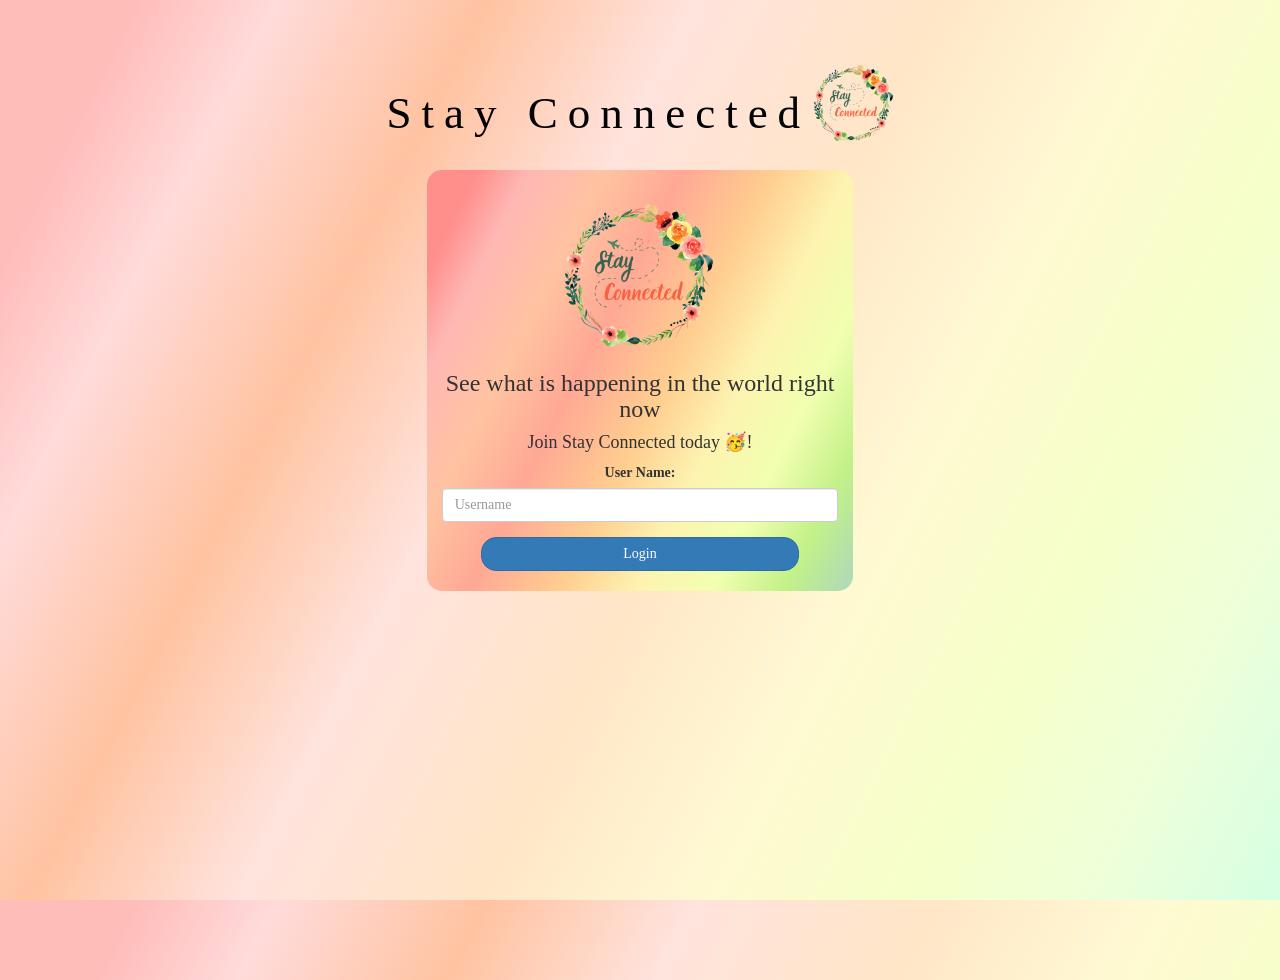
<file: index.html>
<!DOCTYPE html>
<html>
<head>
	<title>Stay Connected</title>


<link rel="stylesheet" href="https://maxcdn.bootstrapcdn.com/bootstrap/3.4.0/css/bootstrap.min.css">
<script src="https://ajax.googleapis.com/ajax/libs/jquery/3.4.1/jquery.min.js"></script>
<script src="https://maxcdn.bootstrapcdn.com/bootstrap/3.4.0/js/bootstrap.min.js"></script>

<link rel="stylesheet" type="text/css" href="style.css">
<script src="kwitter.js"></script>
</head>
<body>
<center>
	<h1 class="header">	
		Stay Connected<sup>
	<img src="logo1.png">
	</sup>
</h1>
	<div class="col-lg-4 col-md-6 col-sm-6 col-xs-11 login_div">
	<img src="logo1.png" class="logo">
		<h3 >See what is happening in the world right now</h3>
		<h4 >Join Stay Connected today 🥳!</h4>
		<div class="form-group">
		  <label >User Name:</label>
		  <br>
		  <input id="user_name" type="text" class="form-control" placeholder="Username">

		</div>
		<button id="login_button" class="btn btn-primary" onclick="addUser()">Login</button>
		<br><br>
	</div>
</center>
</body>
</html>
</file>
<file: style.css>
html, body
{
  height: 100%;
  margin: 0;
  font-family: 'Kalam', cursive;
}

body
{
	font-family: 'Kalam', cursive;
	background: rgb(227, 3, 3);
	background: linear-gradient(297deg, rgba(214,255,227,1) 0%, rgba(238,255,217,1) 11%, rgba(246,255,201,1) 22%, rgba(255,249,210,1) 34%, rgba(255,230,199,1) 46%, rgba(255,227,221,1) 60%, rgba(255,195,161,1) 72%, rgba(255,219,218,1) 84%, rgba(255,189,186,1) 92%);
}

.header
{
	color: rgb(0, 0, 0);font-family: 'Kalam', cursive;font-size: 45px;letter-spacing: 10px;margin-top: 80px;
}
.header img
{
	width: 80px;margin-left: -15px;
}

.login_div
{
	background: rgb(173,216,186);
background: linear-gradient(297deg, rgba(173,216,186,1) 0%, rgba(195,241,136,1) 11%, rgba(241,255,176,1) 22%, rgba(253,243,176,1) 34%, rgba(255,205,143,1) 46%, rgba(255,168,149,1) 60%, rgba(255,195,161,1) 72%, rgba(255,183,180,1) 84%, rgba(255,143,139,1) 92%);float: none;border-radius: 15px;
}

.logo
{
	width: 150px; margin-top: 30px;border-radius: 40px;
}

#login_button
{
	width: 80%;border-radius: 15px;
	font-family: 'Kalam', cursive;
}

.room_name
{
	cursor: pointer;
	font-size: 20px;
}


#logout
{
	font-size: 20px; float: right;
	background: #ffbdba;
	color: black;	
}


#output
{
	padding: 10px; width:80%;background: rgba(255,255,255,0.8);border-radius: 15px;
}

.input_div_room_page
{
	width: 80%;
}

.input_div label
{
	color: rgb(0, 0, 0);font-size: 20px;
}


.input_div_message_page
{
	position: fixed;bottom: 0px;width: 100%;background: rgba(255,255,255,0.8);
}
.input_div_message_page label
{
	color: black;
}
.input_div_message_page #msg
{
	width: 80%;
}
.input_div_message_page button
{
	margin-top: 15px;
	width: 50%; 
}
.color_white
{
	color: rgb(0, 0, 0)
}

.user_tick
{
	width:20px;
}
.message_h4
{
	padding-left:5px;color:rgb(38, 37, 37);
}
</file>
